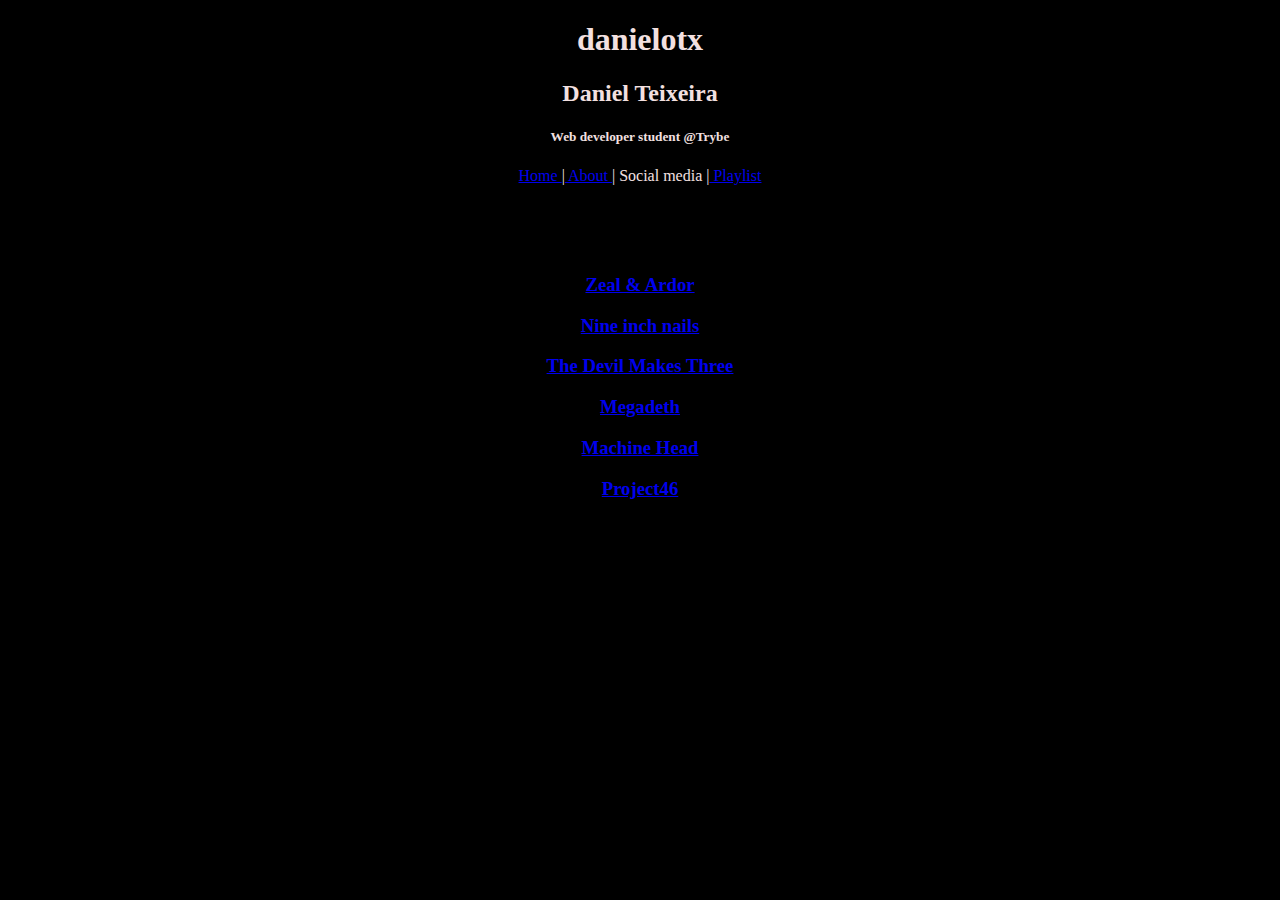
<file: 2.0/playlist.html>
<!DOCTYPE html>
<html lang="pt-br">
<head>
    <meta charset="UTF-8">
    <title>Profile danielotx</title>
    <link rel="stylesheet" href="style.css">
</head>
<body>
    <h1 class="center">danielotx</h1>
    <h2 class="center">Daniel Teixeira</h2>
    <h5 class="center">Web developer student @Trybe</h5>
    <p class="center"><a href="index.html"> Home </a>|<a href="about.html"> About </a>| Social media |<a href="playlist.html"> Playlist</a></p>
    <br><br><br>
    <h3 class="center"><a href="https://www.youtube.com/watch?v=ARM8cD8Xyno&ab_channel=Zeal%26ArdorZeal%26ArdorVerificado" target="_blank"> Zeal & Ardor</a></h3>
    <h3 class="center"><a href="https://www.youtube.com/watch?v=9_dgIfz876A&ab_channel=DerDanteyDerDantey" target="_blank">Nine inch nails</a></h3>
    <h3 class="center"><a href="https://www.youtube.com/watch?v=N36iuVCfUDU&ab_channel=%D0%9C%D0%B5%D0%BB%D0%B0%D0%BD%D0%BE%D1%80%D0%B5%D1%8F%D0%9D%D0%B5%D0%9C%D0%B5%D0%BB%D0%B0%D0%BD%D0%BE%D1%80%D0%B5%D1%8F%D0%9D%D0%B5" target="_blank">The Devil Makes Three</a></h3>
    <h3 class="center"><a href="https://www.youtube.com/watch?v=cEq5Djb9KnU&ab_channel=MegaManRushJetRenegadeMegaManRushJetRenegade" target="_blank">Megadeth</a></h3>
    <h3 class="center"><a href="https://www.youtube.com/watch?v=ZfIPD6zieCo" target="_blank">Machine Head</a></h3>
    <h3 class="center"><a href="https://www.youtube.com/watch?v=V_VCN0h94vE&ab_channel=Project46BrasilProject46BrasilCanaloficialdoartista" target="_blank">Project46</a></h3>
</body>
</file>
<file: 2.0/style.css>
.center {
        text-align: center;
        image-orientation: center;
    }
    h1 {
        font-weight: 600;
    }
    body {
        background-color: rgb(0, 0, 0);
    }
    h1, h2, h5, p {
        color: rgb(243, 224, 224);
    }
    .imglocation {
    display: block;
    margin-left: auto;
    margin-right: auto;
    width: 40%;
    border-radius: 5%;
}
    .imglocation2 {
    display: block;
    margin-left: auto;
    margin-right: auto;
    width: 15%;
    border-radius: 100%;
    }
</file>
